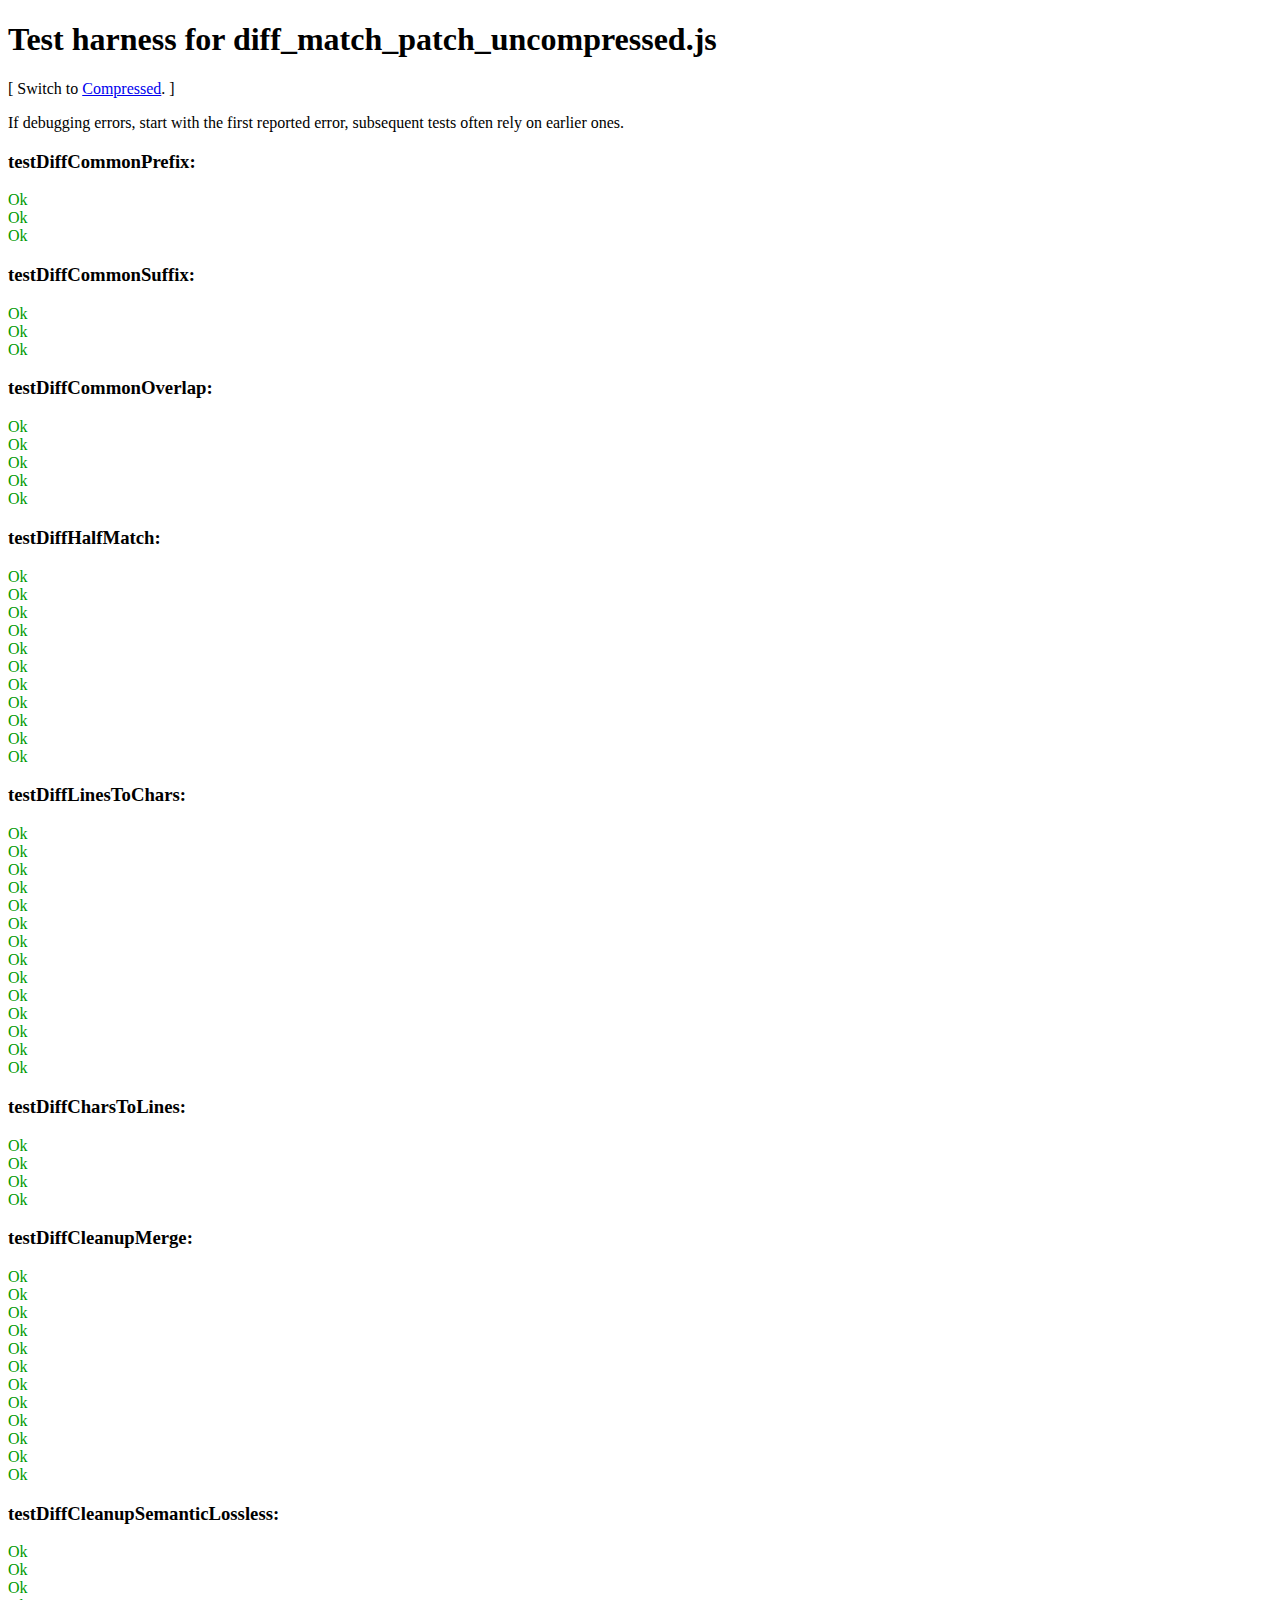
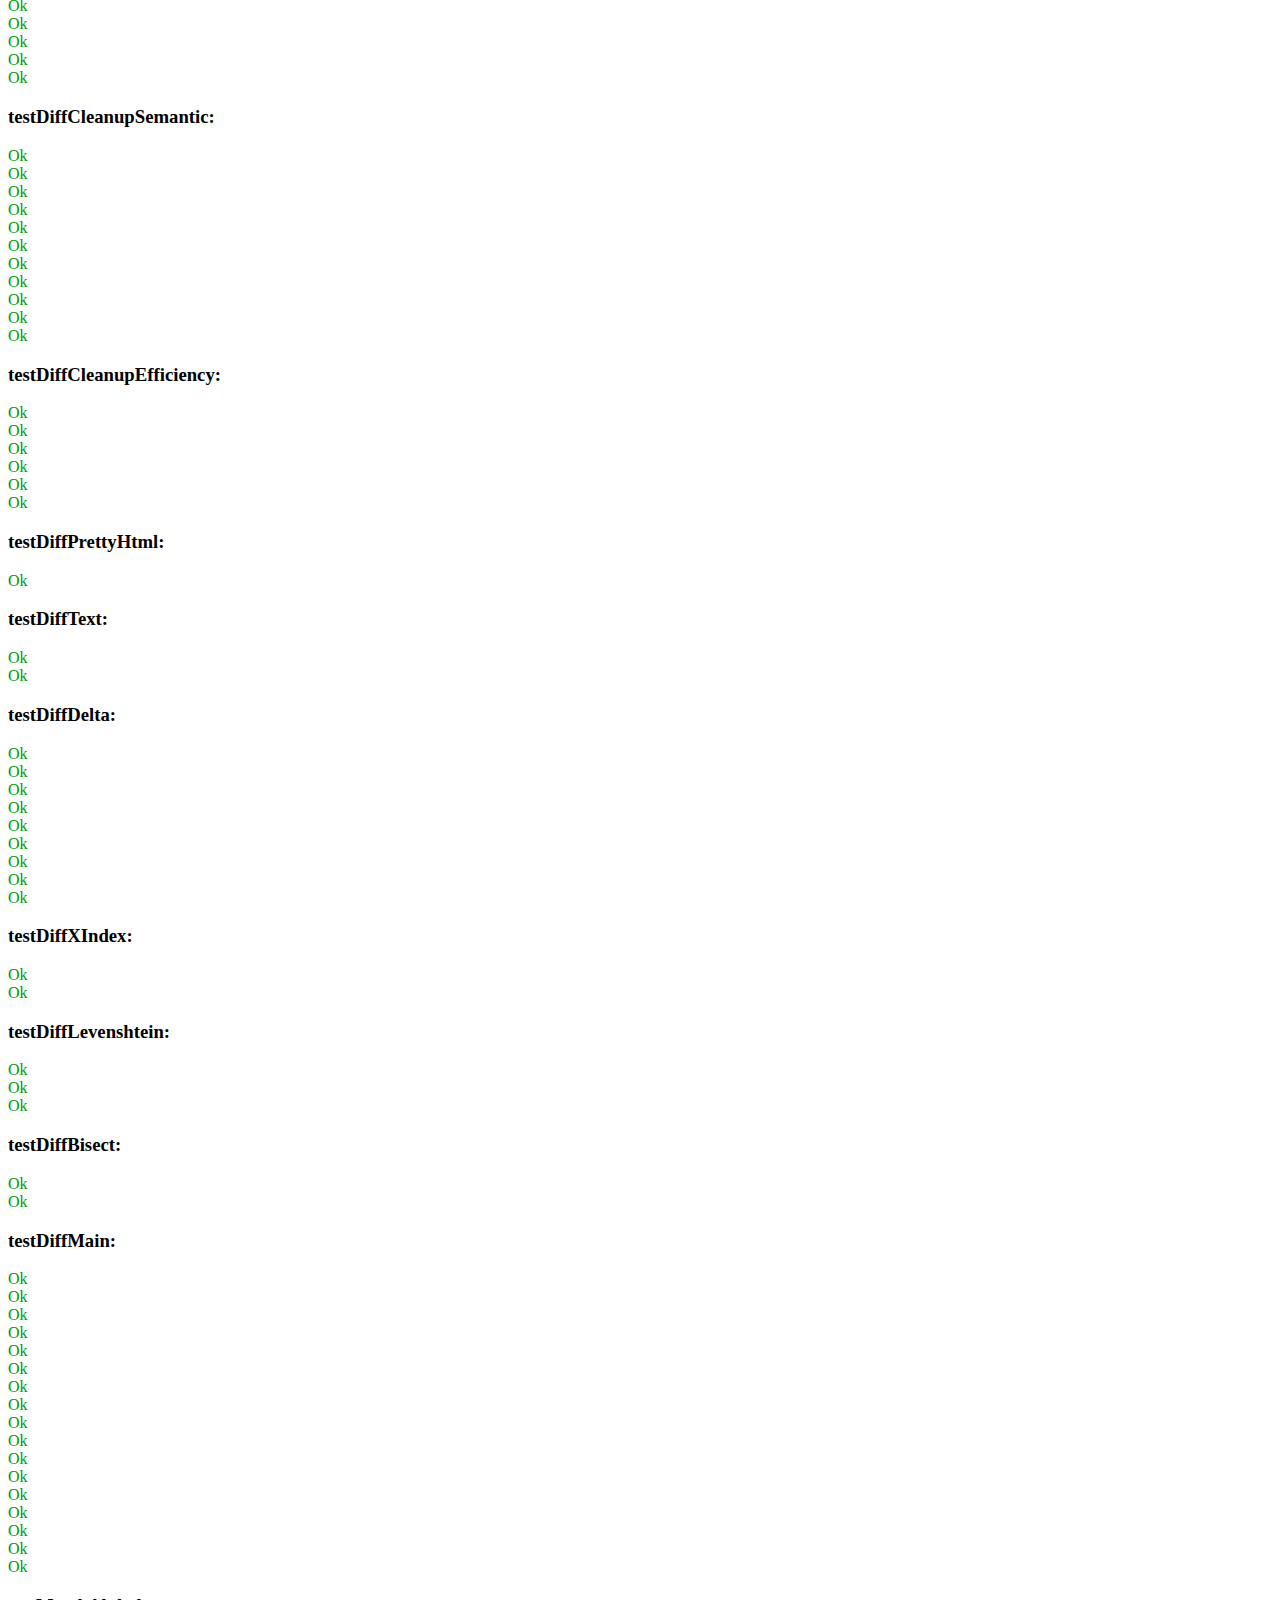
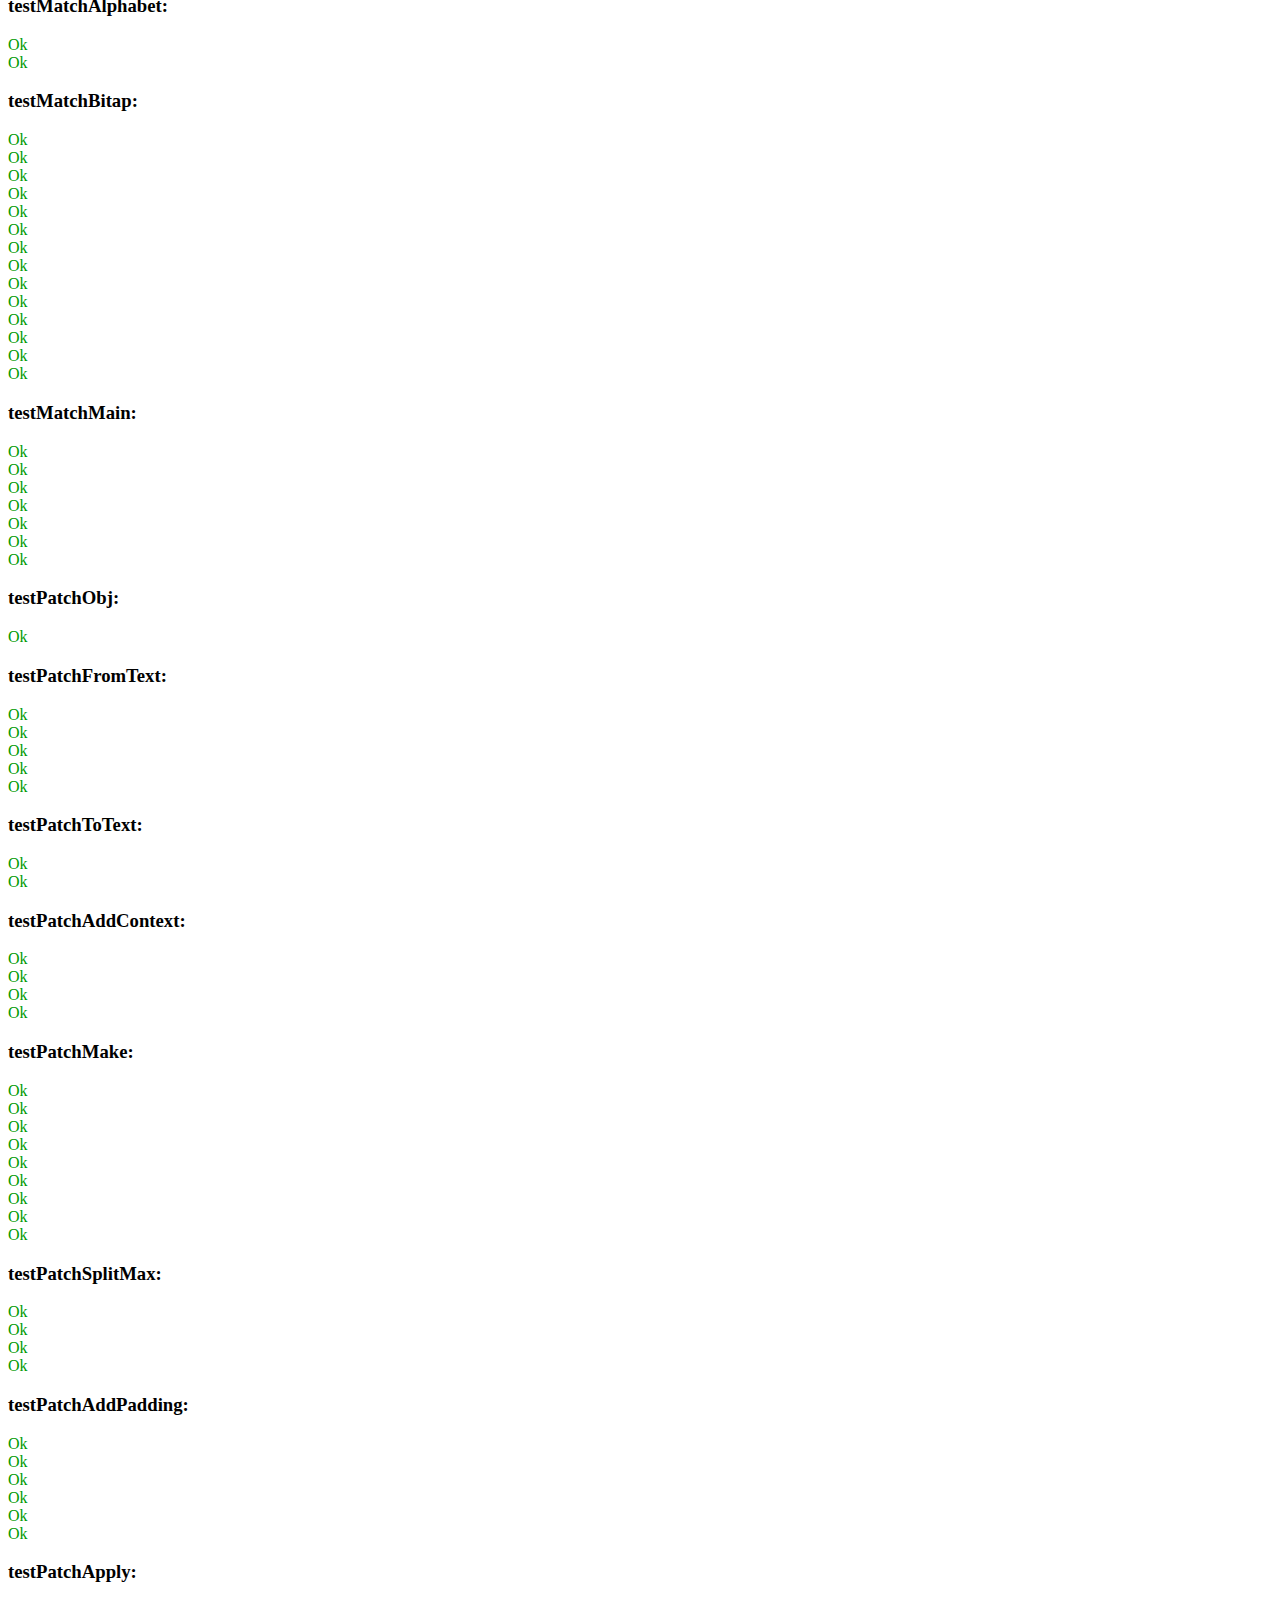
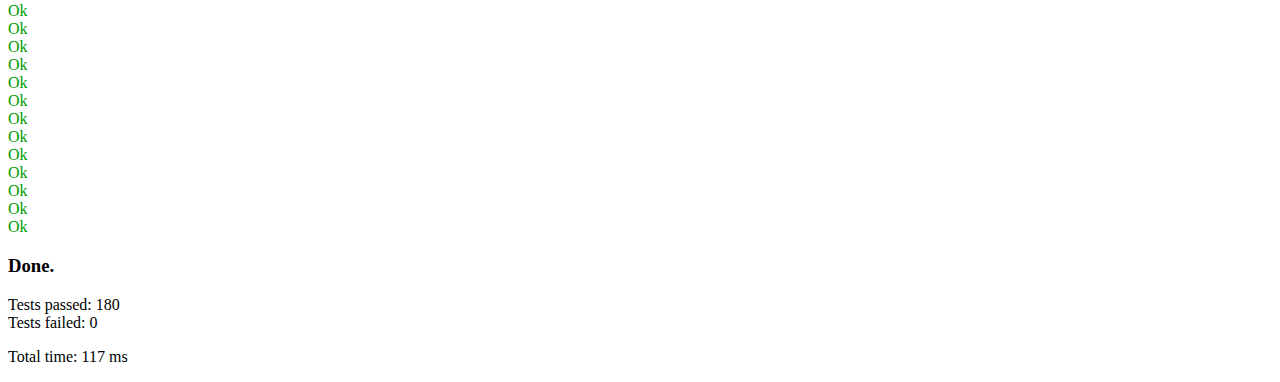
<file: HomeDashboard.Web/scripts/diff_match_patch_test.html>
<!DOCTYPE html PUBLIC "-//W3C//DTD HTML 4.01//EN" "http://www.w3.org/TR/html4/strict.dtd">
<!--
  Test Harness for diff_match_patch.js and diff_match_patch_uncompressed.js

  Copyright 2006 Google Inc.
  http://code.google.com/p/google-diff-match-patch/

  Licensed under the Apache License, Version 2.0 (the "License");
  you may not use this file except in compliance with the License.
  You may obtain a copy of the License at

    http://www.apache.org/licenses/LICENSE-2.0

  Unless required by applicable law or agreed to in writing, software
  distributed under the License is distributed on an "AS IS" BASIS,
  WITHOUT WARRANTIES OR CONDITIONS OF ANY KIND, either express or implied.
  See the License for the specific language governing permissions and
  limitations under the License.
-->

<html>
  <head>
    <script type="text/javascript">
      // Depending on the URL argument, test the compressed or uncompressed version.
      var compressed = (document.location.search == '?compressed');
      if (compressed) {
        document.write('<TITLE>Test harness for diff_match_patch.js</TITLE>');
        document.write('<scr'+'ipt type="text/javascript" src="diff_match_patch.js"></scr'+'ipt>');
      } else {
        document.write('<TITLE>Test harness for diff_match_patch_uncompressed.js</TITLE>');
        document.write('<scr'+'ipt type="text/javascript" src="diff_match_patch_uncompressed.js"></scr'+'ipt>');
      }
    </script>

    <script type="text/javascript" src="diff_match_patch_test.js"></script>

    <script type="text/javascript">
      // Counters for unit test results.
      var test_good = 0;
      var test_bad = 0;

      // If expected and actual are the identical, print 'Ok', otherwise 'Fail!'
      function assertEquals(msg, expected, actual) {
        if (typeof actual == 'undefined') {
          // msg is optional.
          actual = expected;
          expected = msg;
          msg = 'Expected: \'' + expected + '\' Actual: \'' + actual + '\'';
        }
        if (expected === actual) {
          document.write('<FONT COLOR="#009900">Ok</FONT><BR>');
          test_good++;
        } else {
          document.write('<FONT COLOR="#990000"><BIG>Fail!</BIG></FONT><BR>');
          msg = msg.replace(/&/g, '&amp;').replace(/</g, '&lt;').replace(/>/g, '&gt;');
          document.write('<code>' + msg + '</code><BR>');
          test_bad++;
        }
      }

      function assertTrue(msg, actual) {
        if (typeof actual == 'undefined') {
          // msg is optional.
          actual = msg;
          assertEquals(true, actual);
        } else {
          assertEquals(msg, true, actual);
        }
      }

      function assertFalse(msg, actual) {
        if (typeof actual == 'undefined') {
          // msg is optional.
          actual = msg;
          assertEquals(false, actual);
        } else {
          assertEquals(msg, false, actual);
        }
      }

      function runTests() {
        for (var x = 0; x < tests.length; x++) {
          document.write('<H3>' + tests[x] + ':</H3>');
          eval(tests[x] + '()');
        }
      }

      var tests = [
          'testDiffCommonPrefix',
          'testDiffCommonSuffix',
          'testDiffCommonOverlap',
          'testDiffHalfMatch',
          'testDiffLinesToChars',
          'testDiffCharsToLines',
          'testDiffCleanupMerge',
          'testDiffCleanupSemanticLossless',
          'testDiffCleanupSemantic',
          'testDiffCleanupEfficiency',
          'testDiffPrettyHtml',
          'testDiffText',
          'testDiffDelta',
          'testDiffXIndex',
          'testDiffLevenshtein',
          'testDiffBisect',
          'testDiffMain',

          'testMatchAlphabet',
          'testMatchBitap',
          'testMatchMain',

          'testPatchObj',
          'testPatchFromText',
          'testPatchToText',
          'testPatchAddContext',
          'testPatchMake',
          'testPatchSplitMax',
          'testPatchAddPadding',
          'testPatchApply'];

    </script>
  </head>
  <body>

    <script type="text/javascript">
      if (compressed) {
        document.write('<H1>Test harness for diff_match_patch.js</H1>');
        document.write('[ Switch to <A HREF="?uncompressed">Uncompressed</A>. ]');
      } else {
        document.write('<H1>Test harness for diff_match_patch_uncompressed.js</H1>');
        document.write('[ Switch to <A HREF="?compressed">Compressed</A>. ]');
      }
    </script>

    <P>If debugging errors, start with the first reported error,
    subsequent tests often rely on earlier ones.</P>

    <script type="text/javascript">
      var startTime = (new Date()).getTime();
      runTests();
      var endTime = (new Date()).getTime();
      document.write('<H3>Done.</H3>');
      document.write('<P>Tests passed: ' + test_good + '<BR>Tests failed: ' + test_bad + '</P>');
      document.write('<P>Total time: ' + (endTime - startTime) + ' ms</P>');
    </script>
  </body>
</html>
</file>
